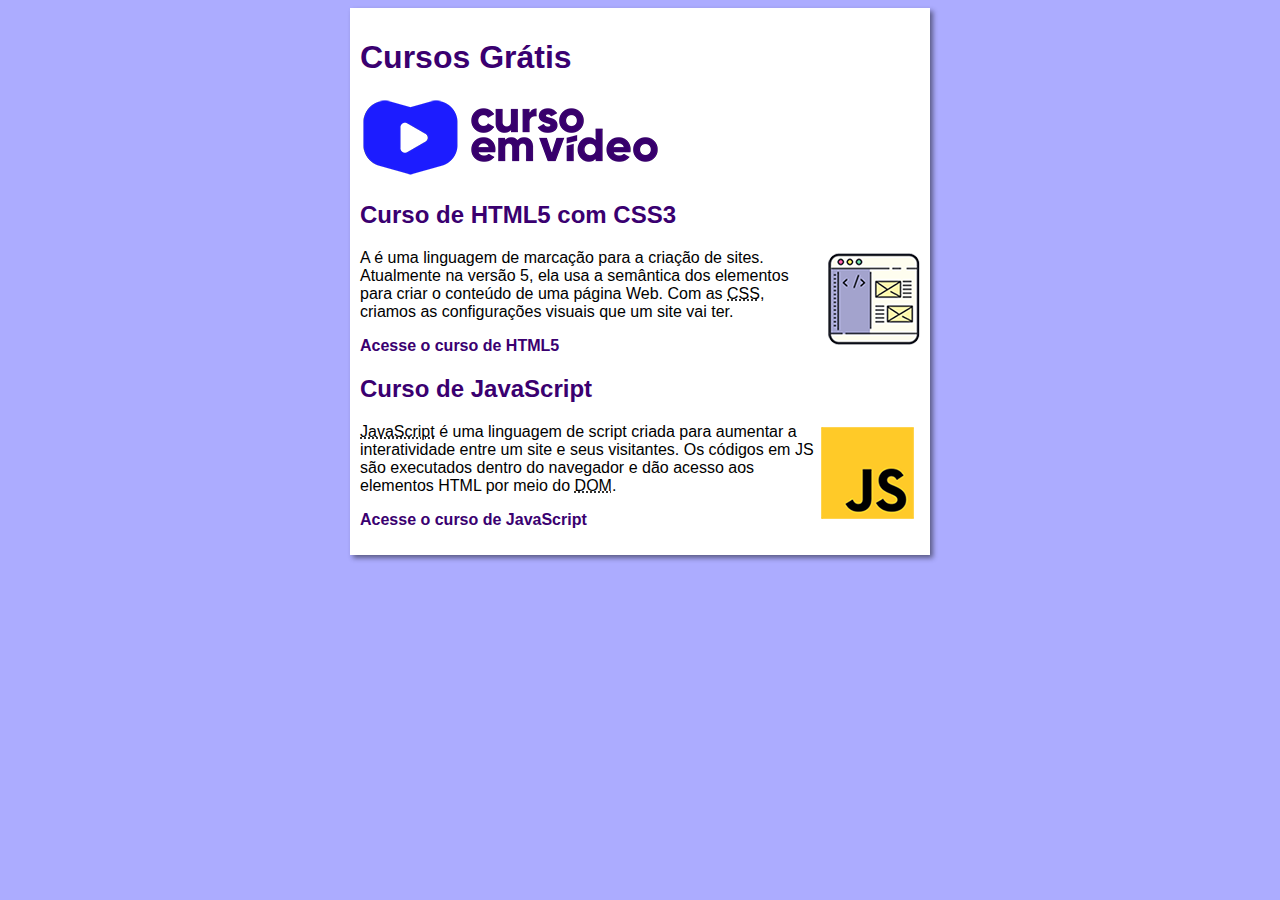
<file: index.html>
<!DOCTYPE html>
<html lang="en">
<head>
    <meta charset="UTF-8">
    <meta name="viewport" content="width=device-width, initial-scale=1.0">
    <title>Curso em Vídeo</title>
    <link rel="stylesheet" href="estilos/style.css">
</head>
<body>
    <main>
        <header>
            <h1>Cursos Grátis</h1>
            <img src="imagens/curso-em-video-cor.png" alt="Curso em Vídeo">
        </header>
        <article>
            <h2>Curso de HTML5 com CSS3</h2>
            <img class="lado" src="imagens/curso-html-css.png" alt="Curso HTML">
            <p>A <abbr title="HyperText Markup Language"></abbr> é uma linguagem de marcação para a criação de sites. Atualmente na versão 5, ela usa a semântica dos elementos para criar o conteúdo de uma página Web. Com as <abbr title="Cascading Style Sheets">CSS</abbr>, criamos as configurações visuais que um site vai ter. </p>
            <p><a href="curso-html.html">Acesse o curso de HTML5</a></p>
        </article>
        <article>
            <h2>Curso de JavaScript</h2>
            <img class="lado" src="imagens/curso-javascript.png" alt="Curso JS">
            <p><abbr title="JavaScript">JavaScript</abbr> é uma linguagem de script criada para aumentar a interatividade entre um site e seus visitantes. Os códigos em JS são executados dentro do navegador e dão acesso aos elementos HTML por meio do <abbr title="Document Object Model">DOM</abbr>.</p>
            <p><a href="curso-js.html">Acesse o curso de JavaScript</a></p>
        </article>
    </main>
</body>
</html>
</file>
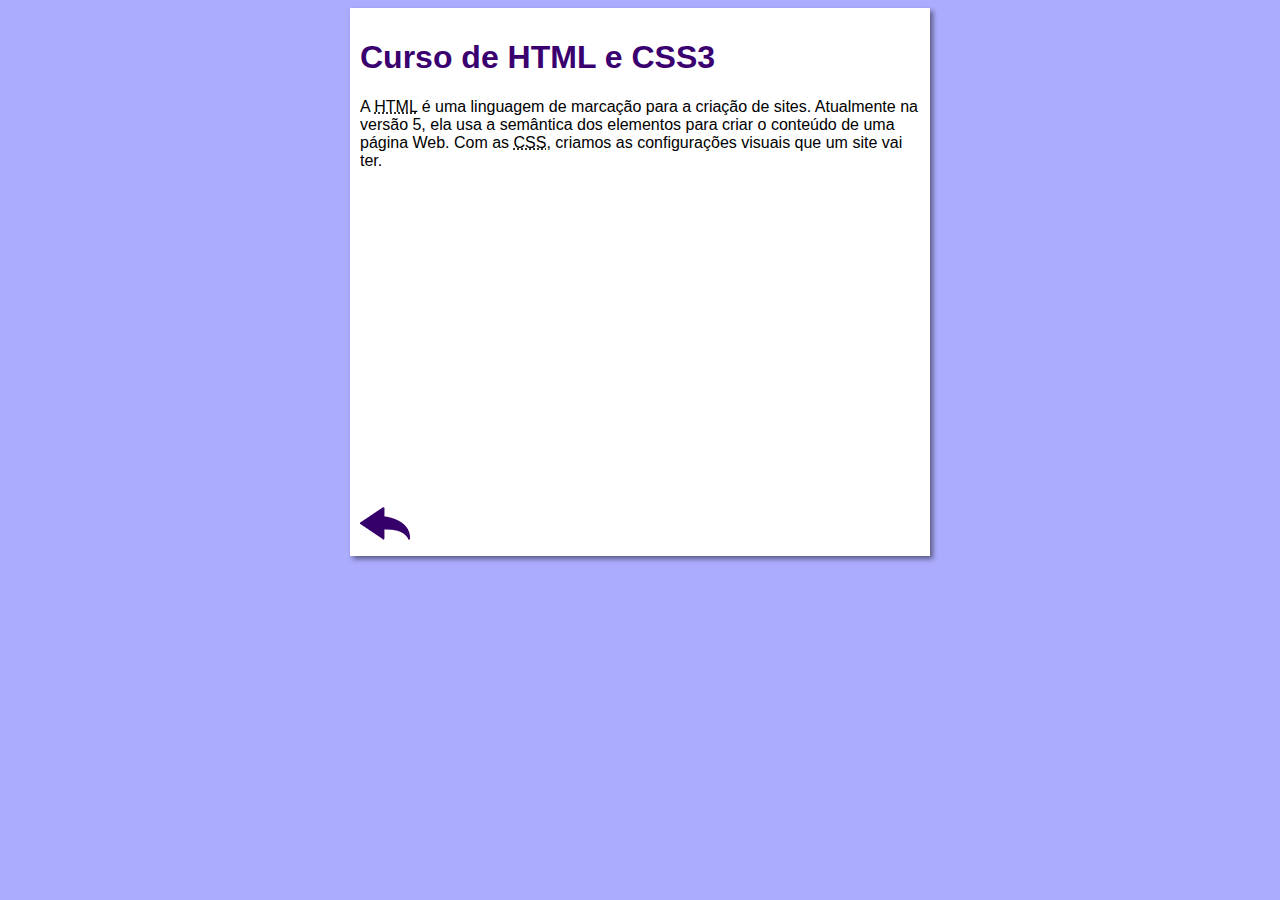
<file: curso-html.html>
<!DOCTYPE html>
<html lang="en">
<head>
    <meta charset="UTF-8">
    <meta name="viewport" content="width=device-width, initial-scale=1.0">
    <title>Curso de HTML</title>
    <link rel="stylesheet" href="estilos/style.css">
</head>
<body>
    <main>
        <header>
            <h1>Curso de HTML e CSS3</h1>
        </header>
        <article>
            <p>A <abbr title="HyperText Markup Language">HTML</abbr> é uma linguagem de marcação para a criação de sites. Atualmente na versão 5, ela usa a semântica dos elementos para criar o conteúdo de uma página Web. Com as <abbr title="Cascading Style Sheets">CSS</abbr>, criamos as configurações visuais que um site vai ter.</p>
            
            <iframe width="560" height="315" src="https://www.youtube.com/embed/riSVzwlSnhw" frameborder="0" allow="accelerometer; autoplay; encrypted-media; gyroscope; picture-in-picture" allowfullscreen></iframe>

            <a href="index.html"><img src="imagens/btn-back.png" alt="Voltar"></a>

        </article>
    </main>
</body>
</html>
</file>
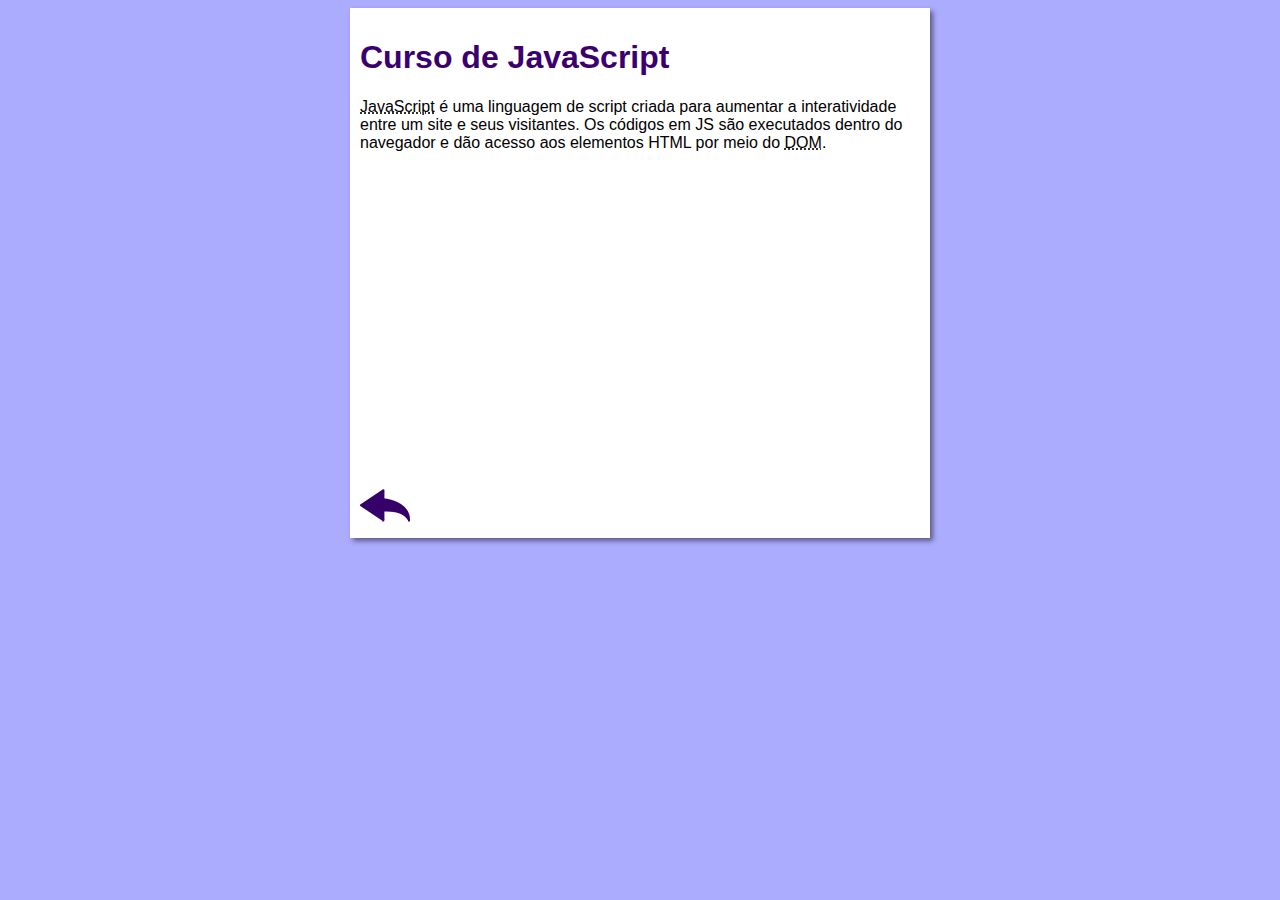
<file: curso-js.html>
<!DOCTYPE html>
<html lang="en">
<head>
    <meta charset="UTF-8">
    <meta name="viewport" content="width=device-width, initial-scale=1.0">
    <title>Curso de JavaScript</title>
    <link rel="stylesheet" href="estilos/style.css">
</head>
<body>
    <main>
        <header>
            <h1>Curso de JavaScript</h1>
        </header>
        <article>
            <p><abbr title="JavaScript">JavaScript</abbr> é uma linguagem de script criada para aumentar a interatividade entre um site e seus visitantes. Os códigos em JS são executados dentro do navegador e dão acesso aos elementos HTML por meio do <abbr title="Document Object Model">DOM</abbr>.</p>

            <iframe width="560" height="315" src="https://www.youtube.com/embed/BXqUH86F-kA" frameborder="0" allow="accelerometer; autoplay; encrypted-media; gyroscope; picture-in-picture" allowfullscreen></iframe>

            <a href="index.html"><img src="imagens/btn-back.png" alt="Voltar"></a>
        </article>
    </main>
    
</body>
</html>
</file>
<file: estilos/style.css>
*{
    font-family: Arial, Helvetica, sans-serif;
    font-size: 16px;
}

body{
    background-color: #acacff;
}

main{
    background-color: white;
    width: 560px;
    margin: auto;
    padding: 10px;
    box-shadow: 3px 3px 5px rgba(0, 0, 0, 0.473);
}
h1{
    font-size: 2em;
    color: rgb(58, 0, 112);
}
h2 {
    font-size: 1.5em;
    color: rgb(58, 0, 112);
}
img.lado {
    float: right;
}
a {
    text-decoration: none;
    font-weight: bold;
    color: rgb(58, 0, 112);
}
a:hover {
    text-decoration: underline;
    color: rgb(26, 26, 255);
}
</file>
